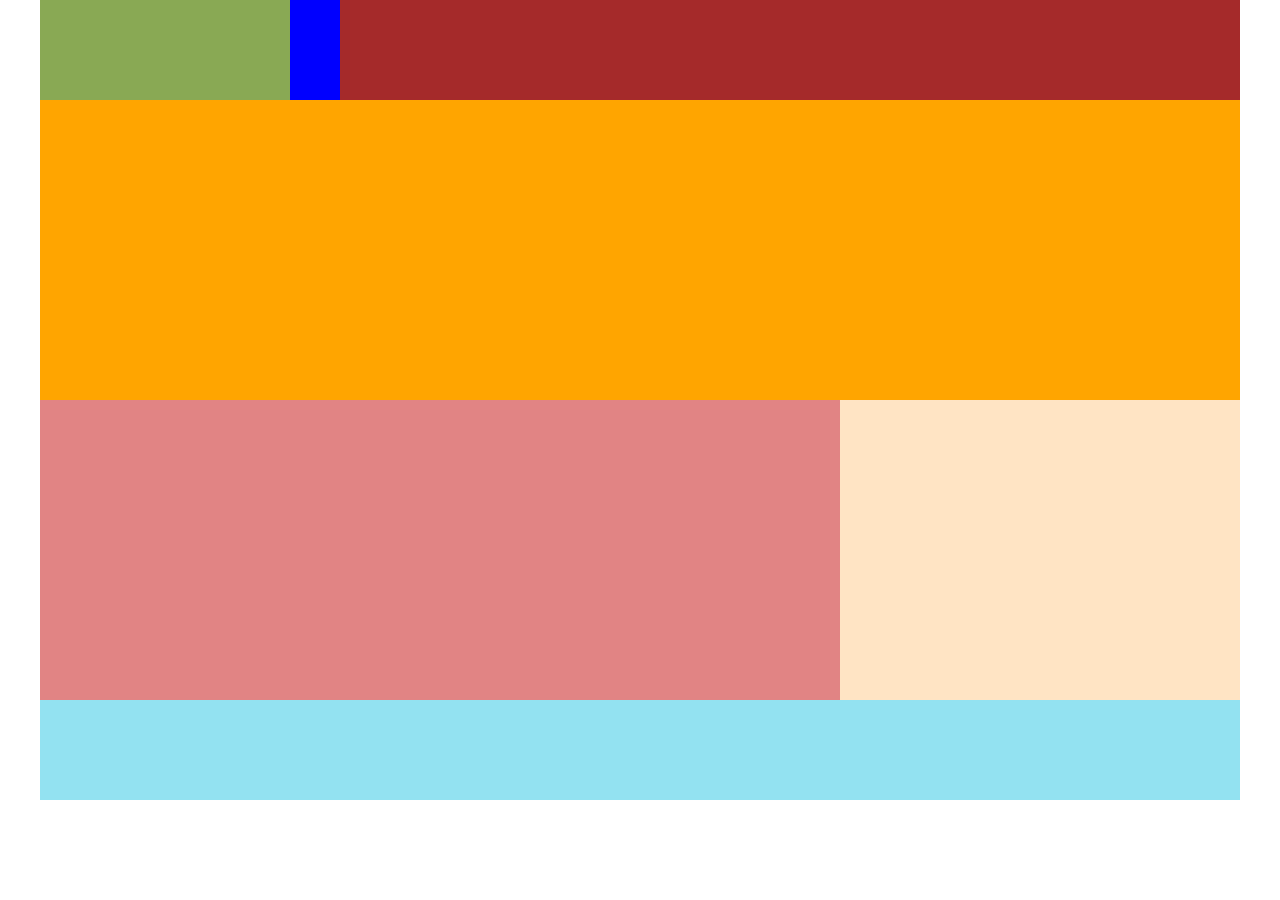
<file: index.html>
<!DOCTYPE html>
<html lang="en">
<head>
    <meta charset="UTF-8">
    <meta name="viewport" content="width=device-width, initial-scale=1.0">
    <title>Document</title>
    <link rel="stylesheet" href="style.css">
</head>
<body>
    <div id="container">
        <header>
            <div id="logo">

            </div>
            <nav>

            </nav>
        </header>

        <div id="slideshow">

        </div>

        <div id="contents">
            <div id="tabmenu">

            </div>
            <div id="links">

            </div>
        </div>

        <footer>

        </footer>
    </div>
</body>
</html>
</file>
<file: style.css>
* {
    margin: 0;
    padding: 0;
    box-sizing: border-box;
}

#container {
    margin: 0 auto;
    width: 1200px;
}

header {
    width: 100%;
    height: 100px;
    background-color: blue;
}

#logo {
    width: 250px;
    height: 100px;
    float: left;
    background-color: rgb(137, 169, 84);
}

nav {
    width: 900px;
    height: 100px;
    float: right;
    background-color: brown;
}

#slideshow {
    clear:both;
    width: 100%;
    height: 300px;
    background-color: orange;
}

#contents {
    width: 100%;
    height: 300px;
}

#tabmenu {
    float: left;
    width: 800px;
    height: 300px;
    background-color:rgb(225, 132, 132);
}

#links {
    float: right;
    width: 400px;
    height: 300px;
    background-color: bisque;
}

footer {
    clear: both;
    height: 100px;
    background-color: rgb(147, 226, 241);
}
</file>
